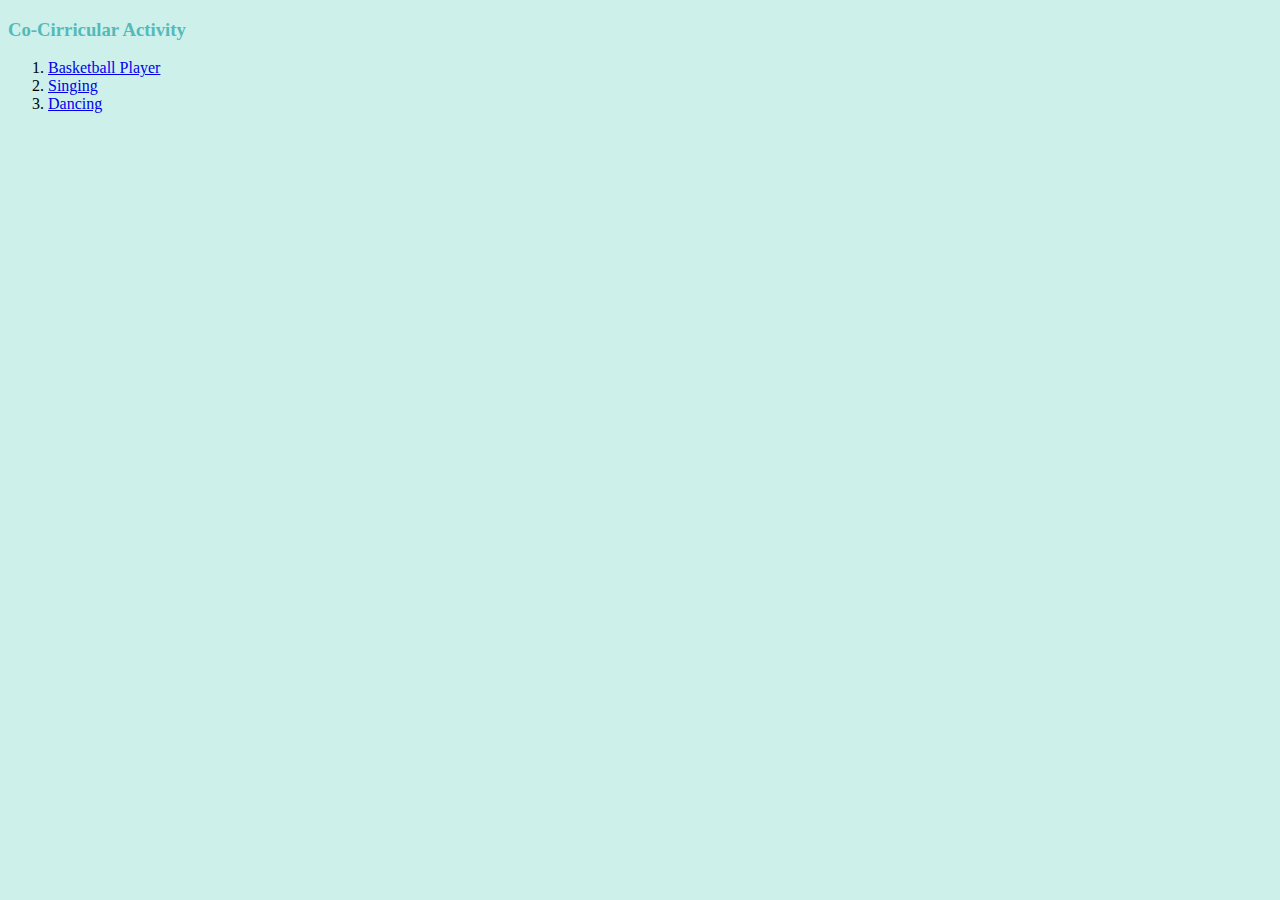
<file: co-cirricular.html>
<!DOCTYPE html>
<html lang="en" dir="ltr">
  <head>
    <meta charset="utf-8">
    <title>Co-Cirricular Activity</title>
      <link rel="stylesheet" href="css-style.css" />
  </head>
  <body>
    <h3>Co-Cirricular Activity</h3>
    <ol>
      <li>
        <a href="https://images.unsplash.com/photo-1576438162986-c685b1cfed7a?ixlib=rb-1.2.1&ixid=MnwxMjA3fDB8MHxleHBsb3JlLWZlZWR8NHx8fGVufDB8fHx8&w=1000&q=80">Basketball Player</a>
      </li>
      <li>
      <a href="https://api.time.com/wp-content/uploads/2019/09/karaoke-mic.jpg">Singing</a>
      </li>
      <li>
        <a href="https://i.pinimg.com/736x/c7/cb/73/c7cb73f0a2c2c27866606a17d221055e.jpg">Dancing</a>
      </li>
    </ol>
  </body>
</html>
</file>
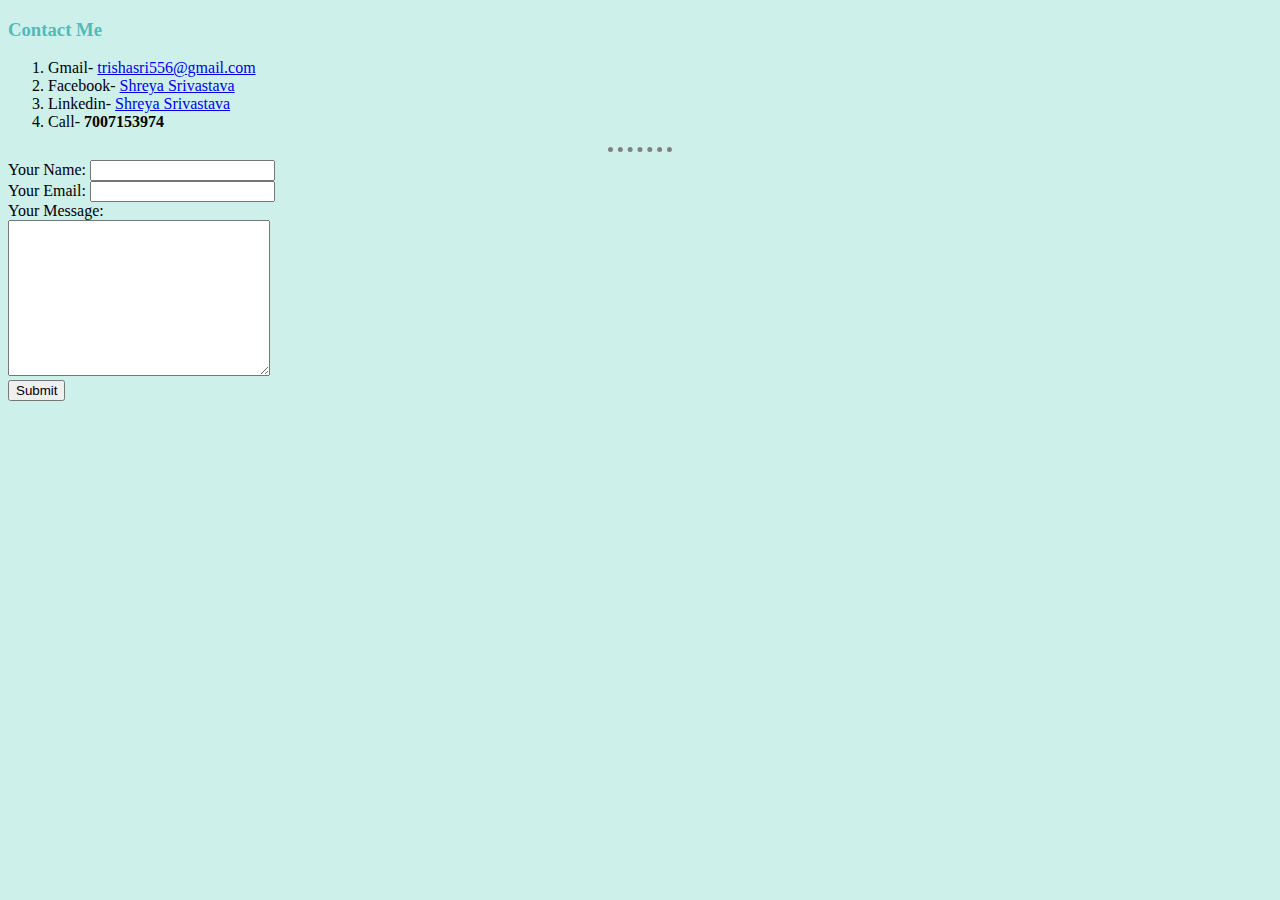
<file: contact-me.html>
<!DOCTYPE html>
<html lang="en" dir="ltr">
  <head>
    <meta charset="utf-8">
    <title>Contact Details</title>
      <link rel="stylesheet" href="css-style.css" />
  </head>
  <body>
    <h3>Contact Me</h3>
    <ol>
      <li>
        Gmail-
        <a href="https://mail.google.com/mail/u/0/#inbox">trishasri556@gmail.com</a>
      </li>
      <li>
        Facebook-
      <a href="https://www.facebook.com/trisha.srivastav.1276/">Shreya Srivastava</a>
      </li>
      <li>
        Linkedin-
        <a href="https://www.linkedin.com/in/shreya-srivastav-5185a5185/">Shreya Srivastava</a>
      </li>
      <li>
        Call-
        <strong>7007153974</strong>
      </li>
    </ol>
    <hr>
    <form action="mailto:trishasri556@gmail.com" method="post" enctype="text/plain">
      <label>Your Name:</label>
      <input type="text" name="yourName" value=""><br>
      <label>Your Email:</label>
      <input type="email" name="yourEmail" value=""><br>
      <label>Your Message:</label><br>
    <textarea name="yourMessage" rows="10" cols="30"></textarea><br>
      <input type="submit" name="" >
    </form>
  </body>
</html>
</file>
<file: css-style.css>
body{
  background-color: #CDF0EA;
}
hr{
  border-style: none;
  border-top-style: dotted;
  border-color: grey;
  border-width: 5px;
  width: 5%;
}
h1,h3{
color:  #54BAB9;
}
</file>
